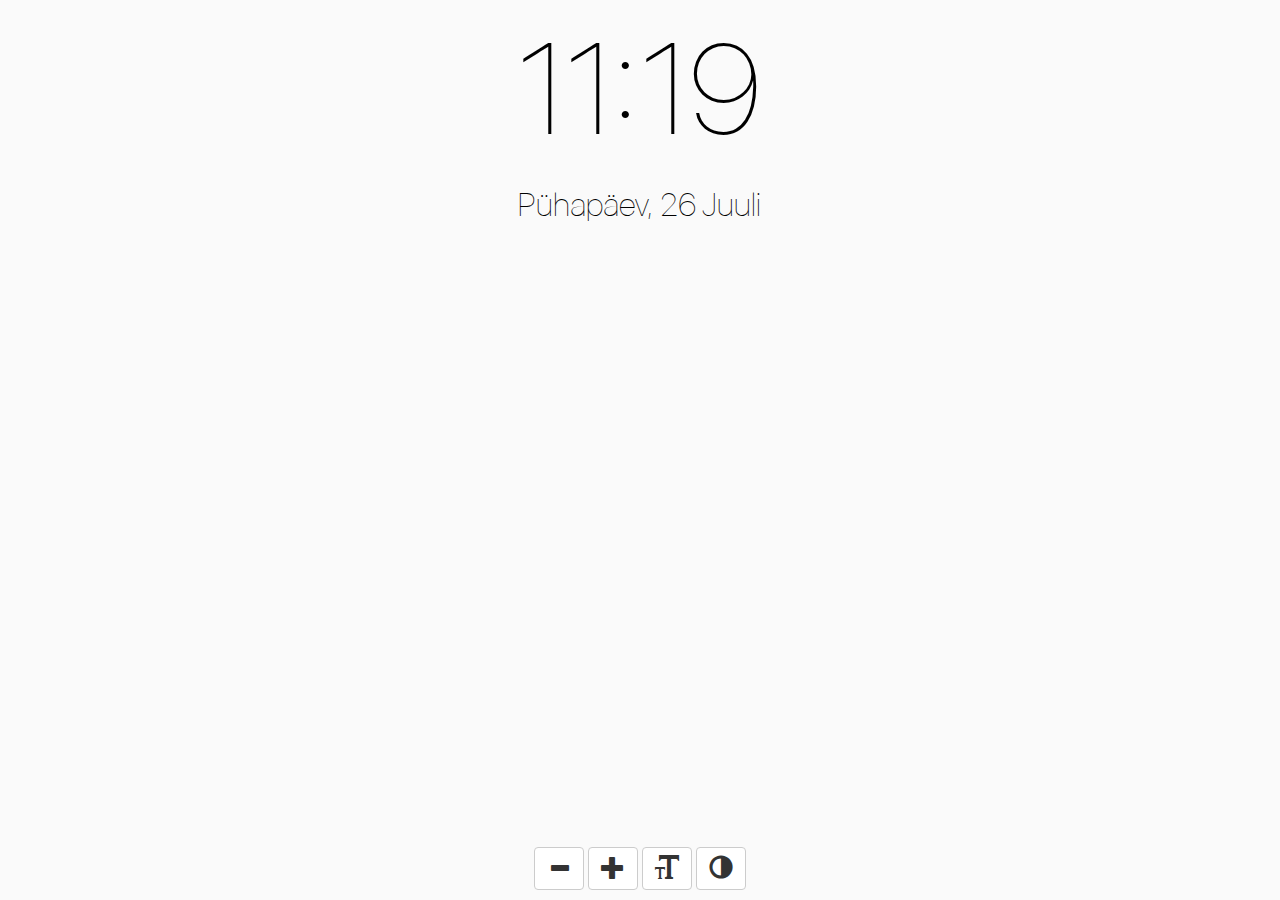
<file: index.html>
<!DOCTYPE html>
<html lang="en">
<head>
<title>Autor: Elar Huik</title>

<meta charset="utf-8">
<meta name="viewport" content="width=device-width, initial-scale=1">
<meta name="Keywords" content="HTML,CSS,JavaScript">
<meta name="Description" content="Homweork">
<meta name="Author" content="Elar Huik">
<link rel="stylesheet" href="css/bootstrap.css">
<link rel="stylesheet" href="css/style.css">

</head>
<body class="day">

<div class="col-lg-1 col-sm-1 col-xs-1"></div>
<div class="col-lg-10 col-sm-10 col-xs-10">
	<div class="row">
		<span id="time" class="f2"></span>
	</div>
	<div class="row">
		<span id="date" class="f2"></span>
	</div>
</div>
<div class="col-lg-1 col-sm-1 col-xs-1"></div>

<div class="col-xs-12 bot buttons">
	<a id="sub" href="#" class="btn btn-default"><span class="glyphicon glyphicon-minus"></span></a>
	<a id="add" href="#" class="btn btn-default"><span class="glyphicon glyphicon-plus"></span></a>
	<a id="fonts" href="#" class="btn btn-default"><span class="glyphicon glyphicon-text-size"></span></a>
	<a id="switch" href="#" class="btn btn-default"><span class="glyphicon glyphicon-adjust"></span></a>
</div>



<script src="js/jquery-1.12.0.js"></script>
<script src="js/bootstrap.js"></script>
<script src="js/app.js"></script>
</body>
</html>
</file>
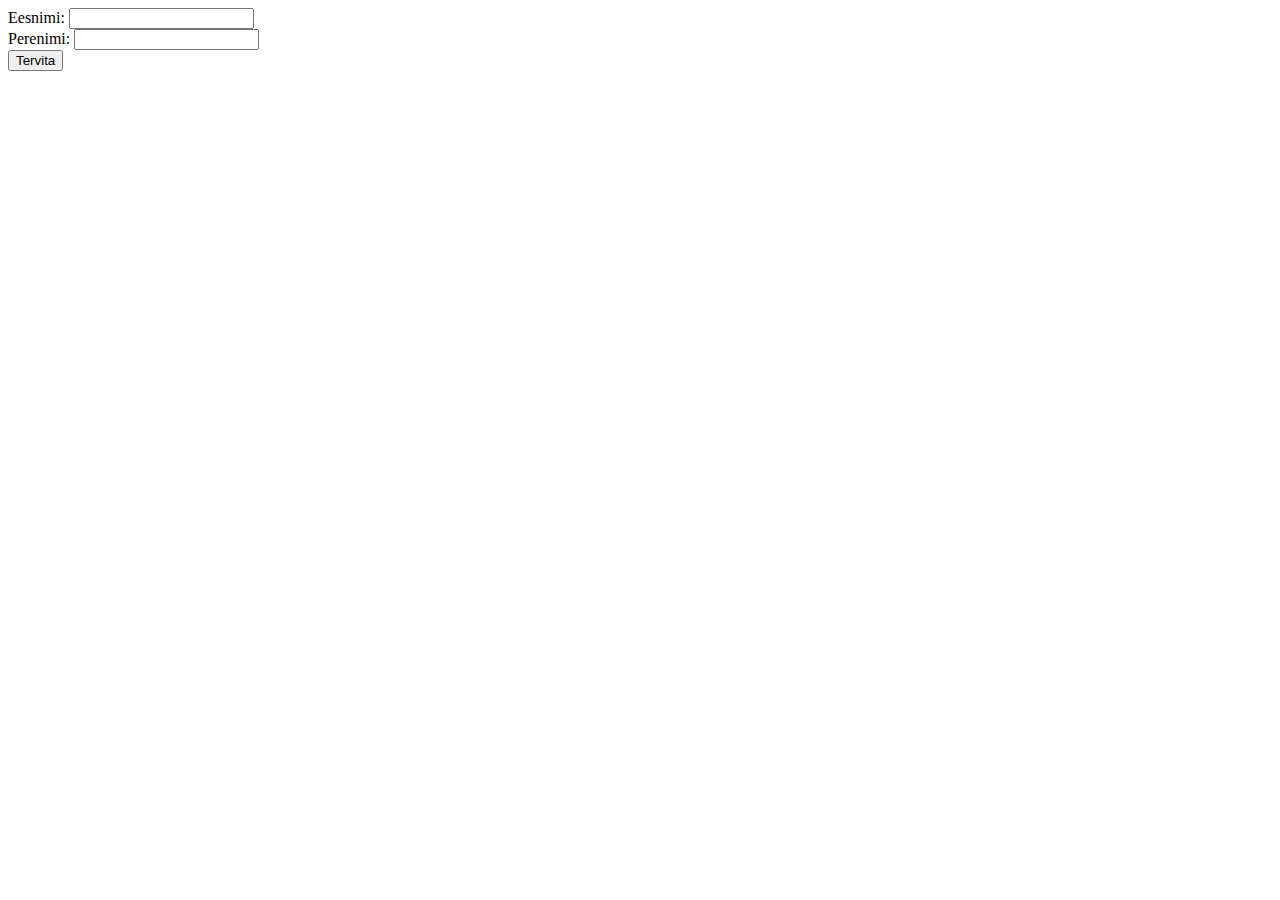
<file: tunnitoo/index.html>
<!DOCTYPE html>
<html lang="en">
<head>
  <meta charset="UTF-8">
  <title>Document</title>
</head>
<body>
    <label>Eesnimi: </label><input type="text" id="first_name" onkeyup="welcome()"><br>
    <label>Perenimi: </label><input type="text" id="last_name" onkeyup="welcome()"><br>
    <input type="submit" value="Tervita" onclick="welcome()">

    <div id="output"></div>

    <br>
    <br>

    
  <script>
    var first_name;
    var last_name;

    function welcome(){
      //console.log("Töötab!");

      first_name = document.getElementById('first_name').value;
      last_name = document.getElementById('last_name').value;

      console.log(first_name + " " + last_name);

      document.getElementById('output').innerHTML = "<b>Tere </b>" + first_name + " " + last_name;
    }
  </script>
</body>
</html>
</file>
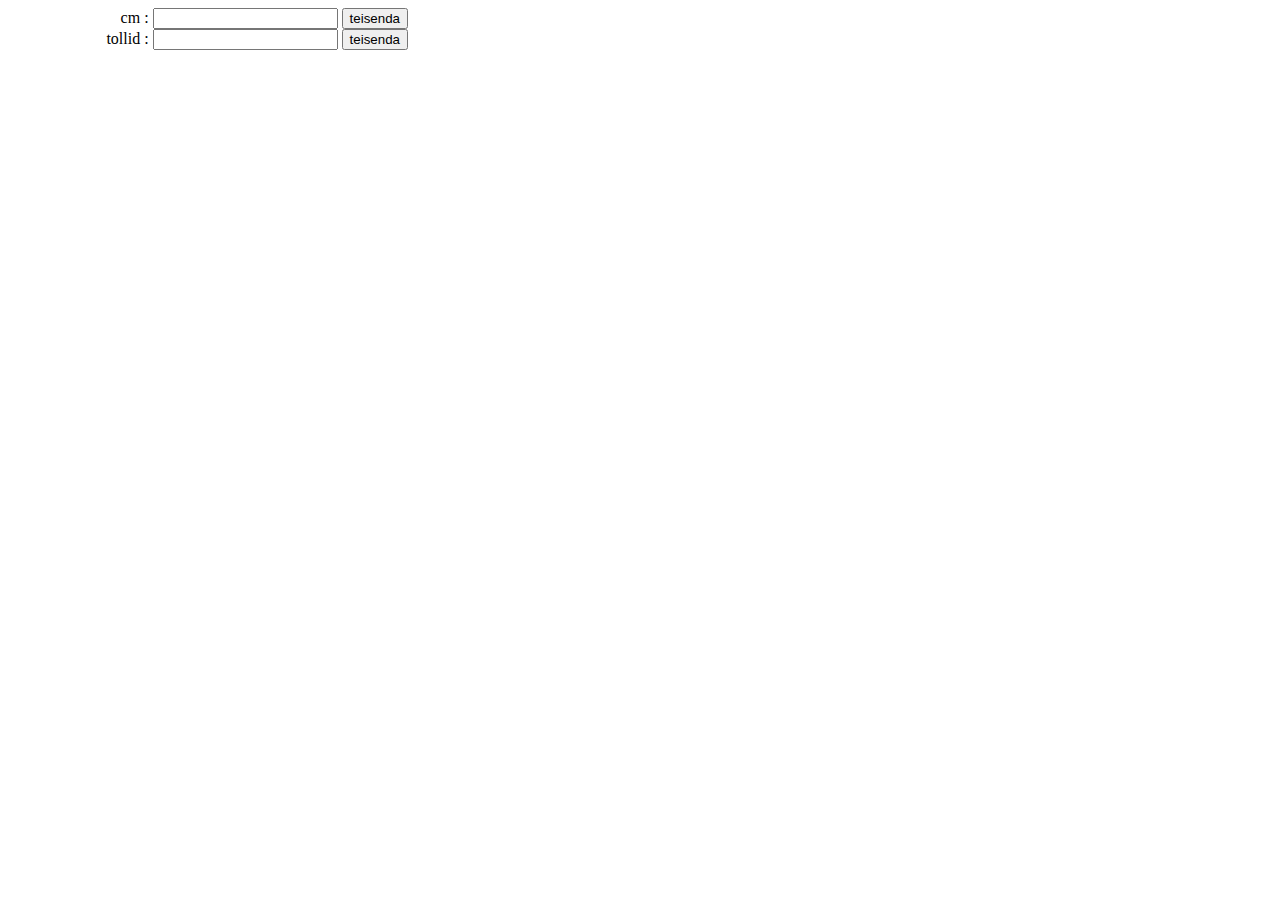
<file: kodutoo1/calc.html>
<!DOCTYPE html>
<html lang="en">
<head>
  <meta charset="UTF-8">
  <title>kalkulaator</title>
  <script src="calc.js"></script>
  <style>
    .box{
      width:400px;
      text-align:right;
    }
  </style>
</head>
<body>
  <div class="box">
    cm : <input type="text" id="cm"> <input type="submit" value="teisenda" id="to_inch"> </br>
    tollid : <input type="text" id="inch"> <input type="submit" value="teisenda" id="to_cm">
  </div>
</body>
</html>
</file>
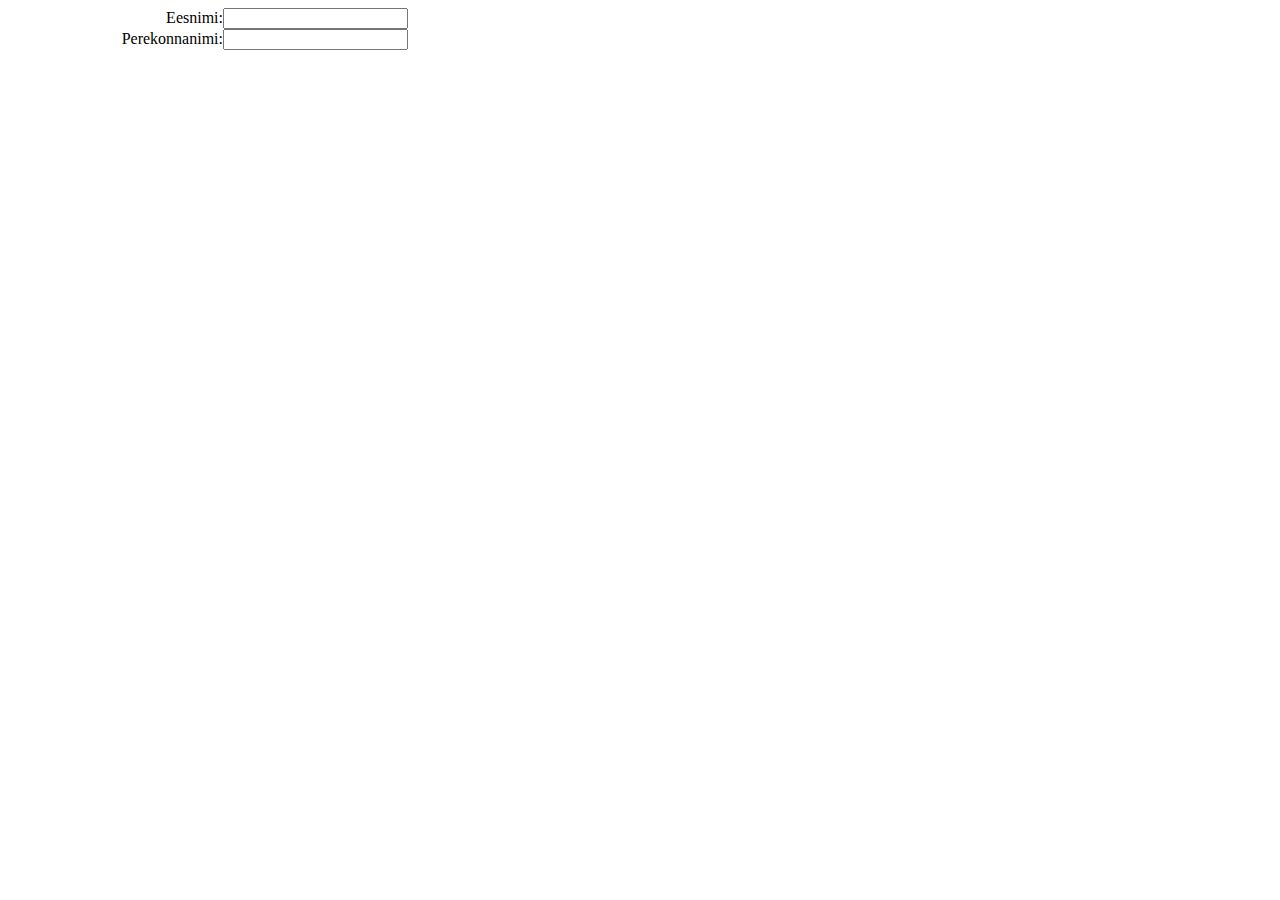
<file: kodutoo1/esimene.html>
<!DOCTYPE html>
<html lang="en">
<head>
  <meta charset="UTF-8">
  <title>Document</title>
  <style>
    .box{
      width:400px;
      text-align:right;
    }
  </style>
</head>
<body>
  <div class="box">
    Eesnimi:<input type="text" id="first-name" onkeyup="welcome()"><br>
    Perekonnanimi:<input type="text" id="last-name" onkeyup="welcome()">
  </div>

<div id="output">

</div>

<script>

  var first_name;
  var last_name;

  function welcome(){

    console.error("töötab");

          first_name = document.getElementById('first-name').value;
          last_name = document.getElementById('last-name').value;


          console.log(first_name + ' ' + last_name);
          document.getElementById("output").innerHTML = "<b>tere </b>" +first_name+ " " +last_name;

  }

</script>

</body>
</html>
</file>
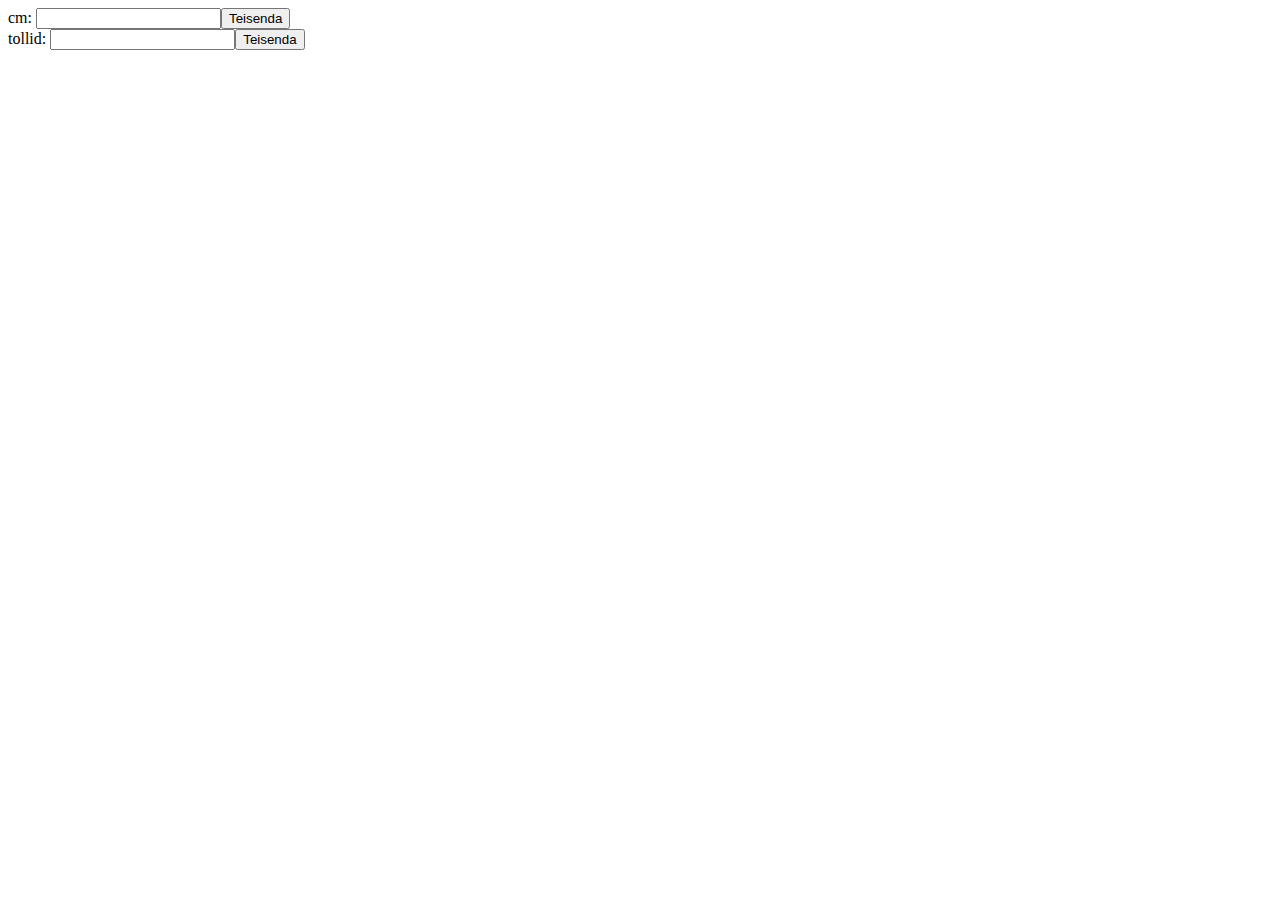
<file: tunnitoo/calc.html>
<!DOCTYPE html>
<html lang="en">
<head>
  <meta charset="UTF-8">
  <title>Document</title>
  <script src="calc.js"></script>
</head>
<body>
  <label>cm: </label><input type="text" id="cm"><input type="submit" value="Teisenda" id="toInch"><br>
  <label>tollid: </label><input type="text" id="inch"><input type="submit" value="Teisenda" id="toCm"><br>
</body>
</html>
</file>
<file: css/style.css>
@font-face {
  font-family: 'SFBold';
  src: url('../fonts/SFBold.ttf') format('truetype');
}
@font-face {
  font-family: 'SFULight';
  src: url('../fonts/SFULight.ttf') format('truetype');
}
@font-face {
  font-family: 'SFDThin';
  src: url('../fonts/SFDThin.ttf') format('truetype');
}
@font-face {
  font-family: 'SFDRegular';
  src: url('../fonts/SFDRegular.eot') format('truetype');
}

.f1{
	font-family: 'SFBold', sans-serif;
	-webkit-font-smoothing: antialiased;
    -moz-osx-font-smoothing: grayscale;
}
.f2{
	font-family: 'SFULight', sans-serif;
	-webkit-font-smoothing: antialiased;
    -moz-osx-font-smoothing: grayscale;
}
.f3{
	font-family: 'SFDThin', sans-serif;
	-webkit-font-smoothing: antialiased;
    -moz-osx-font-smoothing: grayscale;
}
.f4{
	font-family: 'SFDRegular', sans-serif;
	-webkit-font-smoothing: antialiased;
    -moz-osx-font-smoothing: grayscale;
}

body{
	text-align: center;
}

#time{
	font-size: 128px;
}
#date{
	font-size: 32px;
}
.buttons span{
	font-size:24px;
}
@media (max-width: 480px){
	#time{
	font-size: 98px;
	}
	#date{
		font-size: 24px;
	}
}


.day{
	color: #000;
	background: #fafafa;
}
.night{
	color: #fff;
	background: #000;
}

.bot{
	position:absolute;
	bottom:10px;
}
</file>
